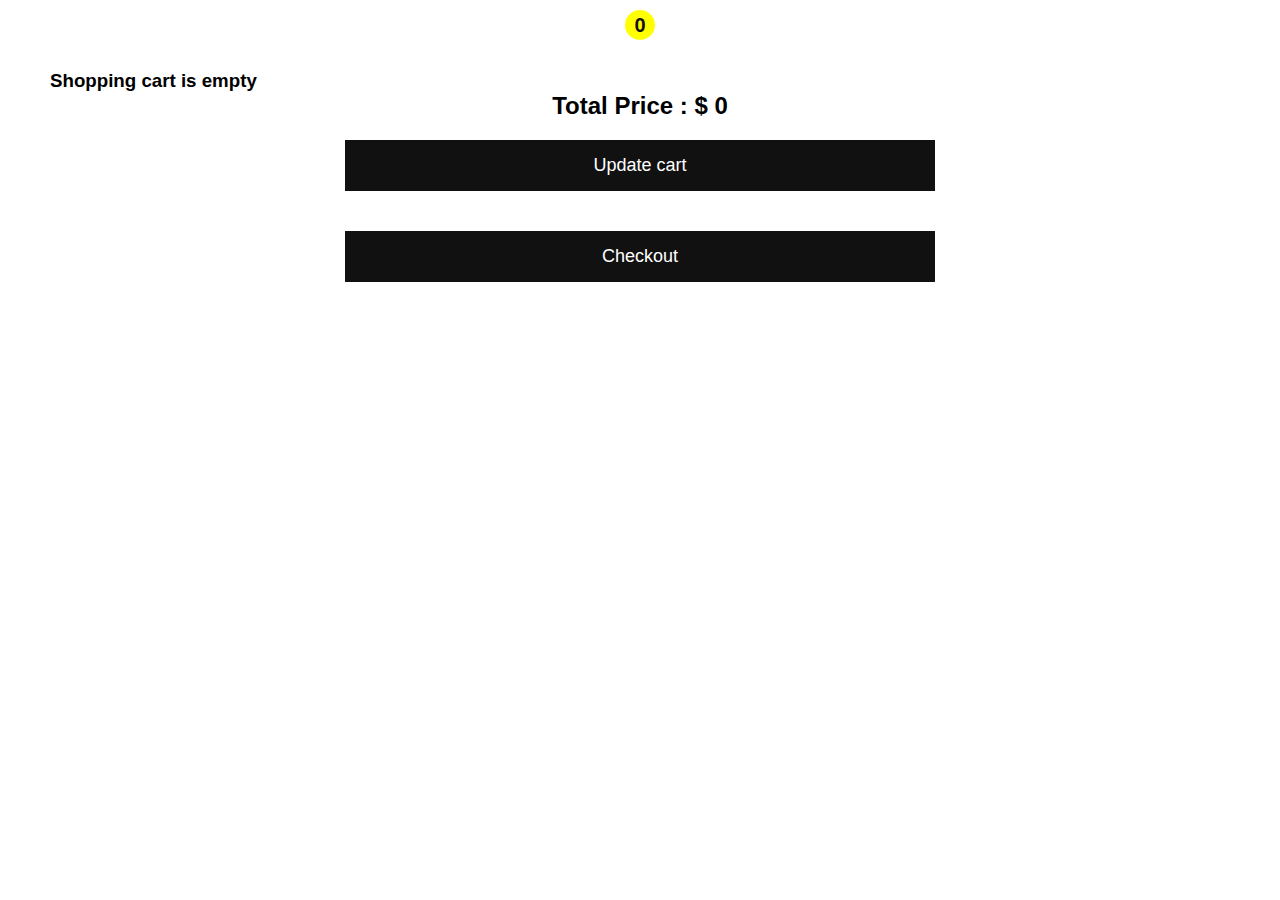
<file: Alankar Project/All Jewellery/All-Jewellery/whislihtA/cart.html>
<!DOCTYPE html>
<html lang="en">
<head>
    <meta charset="UTF-8">
    <meta name="viewport" content="width=device-width, initial-scale=1.0">
    <title>Cart Page</title>
    <link rel="stylesheet" href="./cart.css">
</head>
<body>
    <div class="navbar">
        <!-- <a href="index.html">Home</a> -->

        <a href="cart.html">
            <div class="cart">
                <div id="cart_amount">
                   0
                </div>
            </div>
        </a>
   </div>

<!-- cart page -->
<div class="cart_page">
    <div class="shopping-cart" id="shopping_cart"></div>
    <div class="label" id="label"></div>
</div>


<script src="data.js"></script>
<script src="cart.js"></script>
  
</body>
</html>
</file>
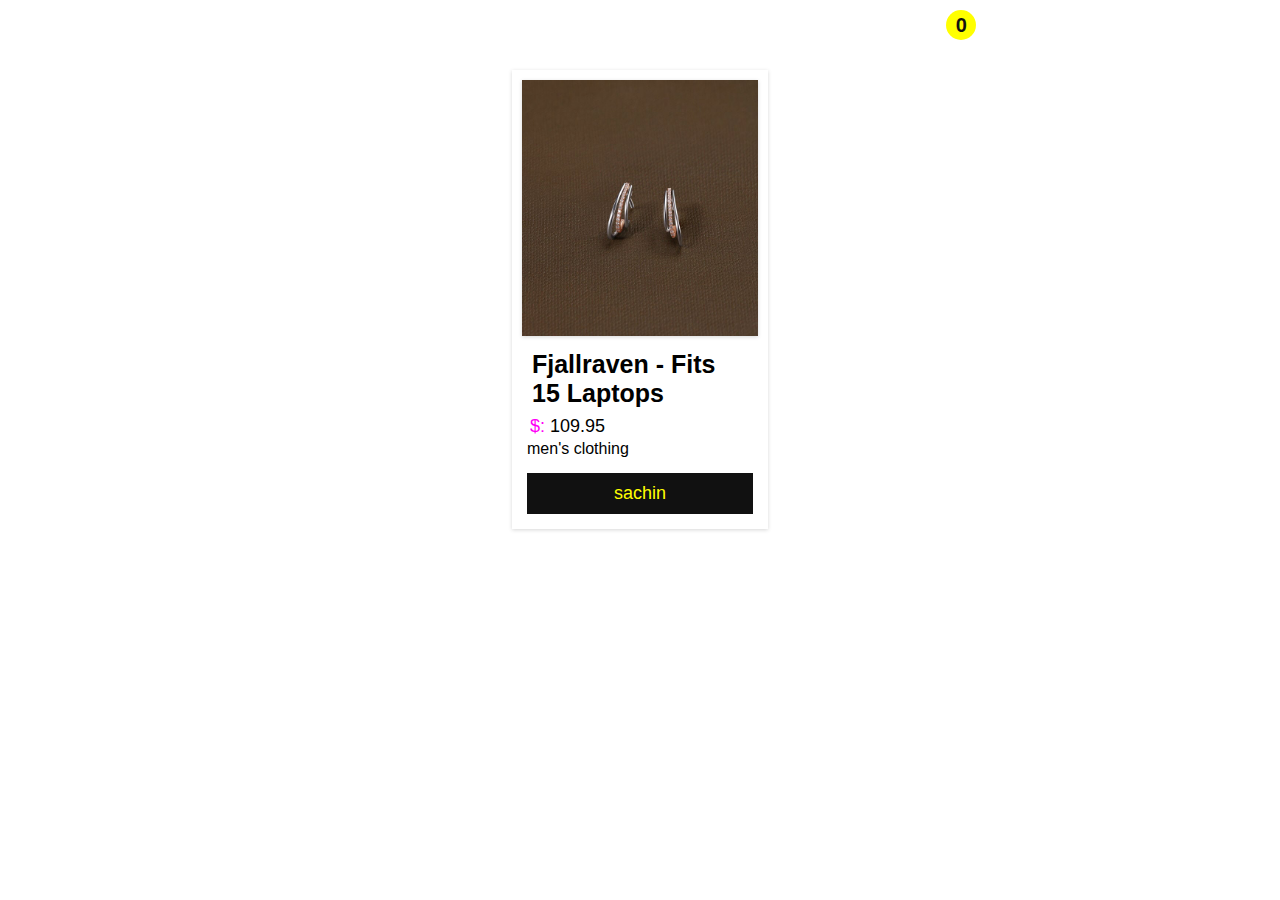
<file: Alankar Project/All Jewellery/All-Jewellery/whislihtA/cartIndex.html>
<!DOCTYPE html>
<html lang="en">
<head>
    <meta charset="UTF-8">
    <meta name="viewport" content="width=device-width, initial-scale=1.0">
    <title>Document</title>
    <link rel="stylesheet" href="./cart.css">
</head>
<body>

  <div class="navbar">
     <a href="./addtocart.html">Home</a>
     <a href="./cart.html">
        <div class="cart">
             <div id="cart_amount">0</div>
        </div>
     </a>
  </div>







   
<!-- shop -->
 <div id="shop" class="shop"></div>

 
   <script src="data.js"></script>
    <script src="./main.js"></script>
</body>
</html>
</file>
<file: Alankar Project/All Jewellery/All-Jewellery/whislihtA/cart.css>
*{
    margin: 0;
    padding: 0;
    box-sizing: border-box;
    text-decoration: none;
    list-style: none;
    border: none;
    outline: none;
}
body{
    font-family: 'Franklin Gothic Medium', 'Arial Narrow', Arial, sans-serif;
}

.navbar{
    background: #fff;
    display: flex;
    justify-content: space-around;
    padding: 10px;
    font-size: 20px;
    font-weight: bold;
}
.navbar a{
    color: #fff;
}
.navbar .cart{
    height: 30px;
    width: 30px;
    background: yellow;
    border-radius: 50%;
    color: #111;
    text-align: center;
    line-height: 30px;
}

/* shop style */

.shop{
    display: flex;
    justify-content: center;
    flex-wrap: wrap;
}

.shop .shop_item{
    width: 20%;
    margin: 20px;
    box-shadow: rgba(0, 0, 0, 0.16) 0px 1px 4px;
    padding: 10px;
}

.shop .shop_item img{
    width:100%;
    height: 256px;
    box-shadow: rgba(0, 0, 0, 0.16) 0px 1px 4px;
}

.shop .product_info{
    padding: 5px;
}

.shop .product_info h5{
    font-size: 25px;
    padding: 5px;
}

.shop .product_info .price{
     font-size: 18px;
     padding: 3px;
}
.shop .product_info .price span{
     color:  rgb(255, 0, 247);
}

.shop .product_info button{
      width: 100%;
      padding: 10px;
      font-size: 18px;
      background: #111;
      color: yellow;
      margin-top: 15px;
      cursor: pointer;
      transition: .5s ease-in-out;
}
.shop .product_info button:hover{
    border: 1px solid;
    background: transparent;
    color: #111;
}


/* cart page  */

.cart_page{
    padding: 20px 50px;

}
.cart_item{
     display: flex;
     justify-content: space-around;
     margin: 20px 0;
     box-shadow: rgba(0, 0, 0, 0.16) 0px 1px 4px;
     align-items: center;
     padding: 20px;
}

.cart_item .buttons{
    display: flex;
}

.cart_item .buttons .quantity{
    padding: 0 20px;
    border: 1px solid #111;
    height: 50px;
    margin-top: 15px;
    line-height: 50px;
    font-size: 32px;
}

.cart_item .buttons button{
    display: block;
    height: 50px;
    width: 50px;
    border-radius: 50%;
    line-height: 50px;
    background: #111;
    font-size: 30px;
    color: yellow;
    margin: 10px;
    transition: .4s ease-in;
    cursor: pointer;
}

.cart_item .buttons button:hover{
    background: transparent;
    border: 1px solid;
    color: #111;
}

.cart_item .rmv_btn{
    padding: 15px 20px;
    font-size: 20px;
    background: #111;
    color: #fff;
    cursor: pointer;
    transition: .5s ease-in;
}

.cart_item .rmv_btn:hover{
    border: 1px solid #111;
    color: #000;
    background: transparent;
}


/* checkout_area */

.checkout_area {
    text-align: center;
}

.checkout_area button{
    padding: 15px 20px;
    cursor: pointer;
    width: 50%;
    margin: 20px auto;
    font-size: 18px;
    background-color: #111;
    color: #fff;
    transition: .5s ease-in;
}

.checkout_area button:hover{
    border: 1px solid #111;
    color: #000;
    background: transparent;
}
</file>
